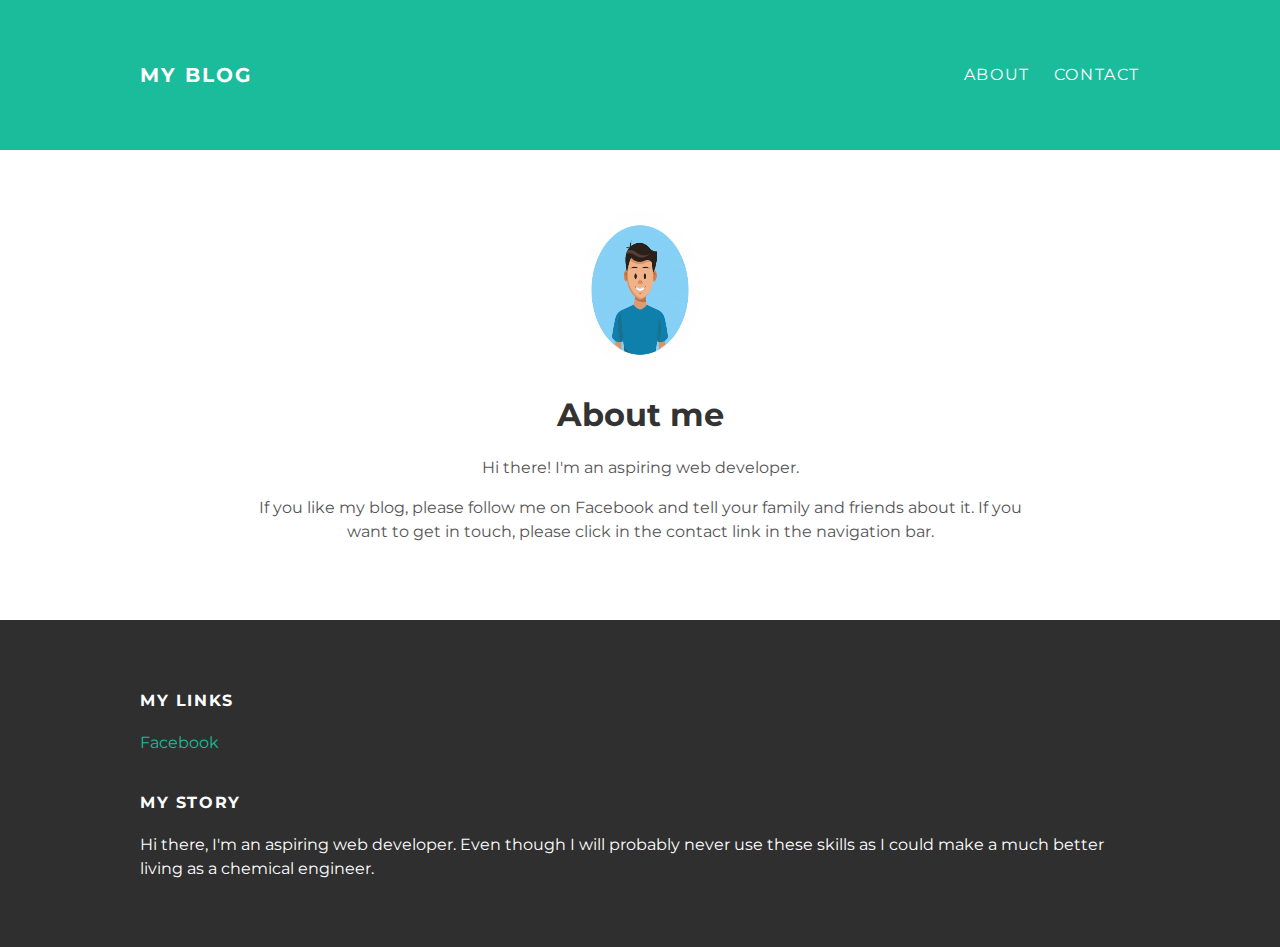
<file: about.html>
<!DOCTYPE html>
<html>
<head>
<title>My blog</title>
<link rel="stylesheet" type="text/css" href="style.css">
</head>
<body>
<div id="header">
<div class="container">
  <a id="header-title" href="index.html">My Blog</a>
  <ul id="header-nav">
<li><a href="about.html">About</a></li>
<li><a href="mailto:oliver.massaad@gmail.com">Contact</a></li>
  </ul>
</div>
</div>
<div id="content">
<div class="container">
  <div class="about">
<div class="about-author">
<img src="me.jpeg"; height=160px; width=120px;>
</div>
<h1 class="about-title">About me</h1>
<div class="about-content">
  <p>Hi there! I'm an aspiring web developer.</p>
  <p>If you like my blog, please follow me on Facebook and tell your family and friends about it. If you want to get in touch, please click in the contact link in the navigation bar.</p>
</div>
  </div>
</div>
</div>
<div id="footer">
<div class="container">
  <div class="column">
    <h4>My Links</h4>
    <p>
      <a href="https://www.facebook.com/oliver.massaad.585">Facebook</a>
      <br>
      <a href=""></a>
    </p>
  </div>
  <div class="column">
    <h4>My Story</h4>
    <p>Hi there, I'm an aspiring web developer. Even though I will probably never use these skills as I could make a much better living as a chemical engineer.</p>
  </div>
</div>
</div>
</body>
</html>
</file>
<file: style.css>
@import url(http://fonts.googleapis.com/css?family=Montserrat:400,700);

body{
color: #555;
margin: 0;
font-family: 'Montserrat', sans-serif;
}

#header{
  background-color: #1abc9c;
  height: 150px;
  line-height: 150px;
}

#header a{
  color: white;
  text-decoration: none;
  text-transform: uppercase;
  letter-spacing: 0.1em;
}

#header a:hover{
  color: #222;
}

#header-title{
  display: blocl;
  float: left;
  font-size: 20px;
  font-weight: bold;
}

#header-nav{
  display: block;
  float: right;
  margin-top: 0;
}

#header-nav li{
  display: inline;
  padding-left: 20px;
}

.container {
  max-width: 1000px;
  margin: 0 auto;
}

#footer{
  background-color: #2f2f2f;
  padding: 50px 0;
}

#footer h4{
  color: white;
  text-transform: uppercase;
  letter-spacing: 0.1em;
}

#footer p{
  color: white;
}

.column{
  min-width: 300px;
  display: inline-block;
  vertical-align: top;
}

a{
  color: #1abc9c;
  text-decoration: none;
}

a:hover{
  color: #F6A623;
}

.post, .about{
  max-width: 800px;
  margin: 0 auto;
  padding: 60px 0;
}

.post-author img{
  width: 50px;
  height: 50px;
  vertical-align: middle;
  border-radius: 50%;
}

.about-author img{
  border-radius: 50%;
}

.post-author span{
  margin-left: 16px;
}

.post-date{
  color: #D2D2D2;
  font-size: 14px;
  font-weight: bold;
  text-transform: uppercase;
  letter-spacing: 0.1em;
}

h1, h2, h3, h4{
  color: #333;
}

p{
  line-height: 1.5;
}

.about{
  text-align: center;
}

.post-container:nth-child(even){
  background-color: #f2f2f2;
}
</file>
